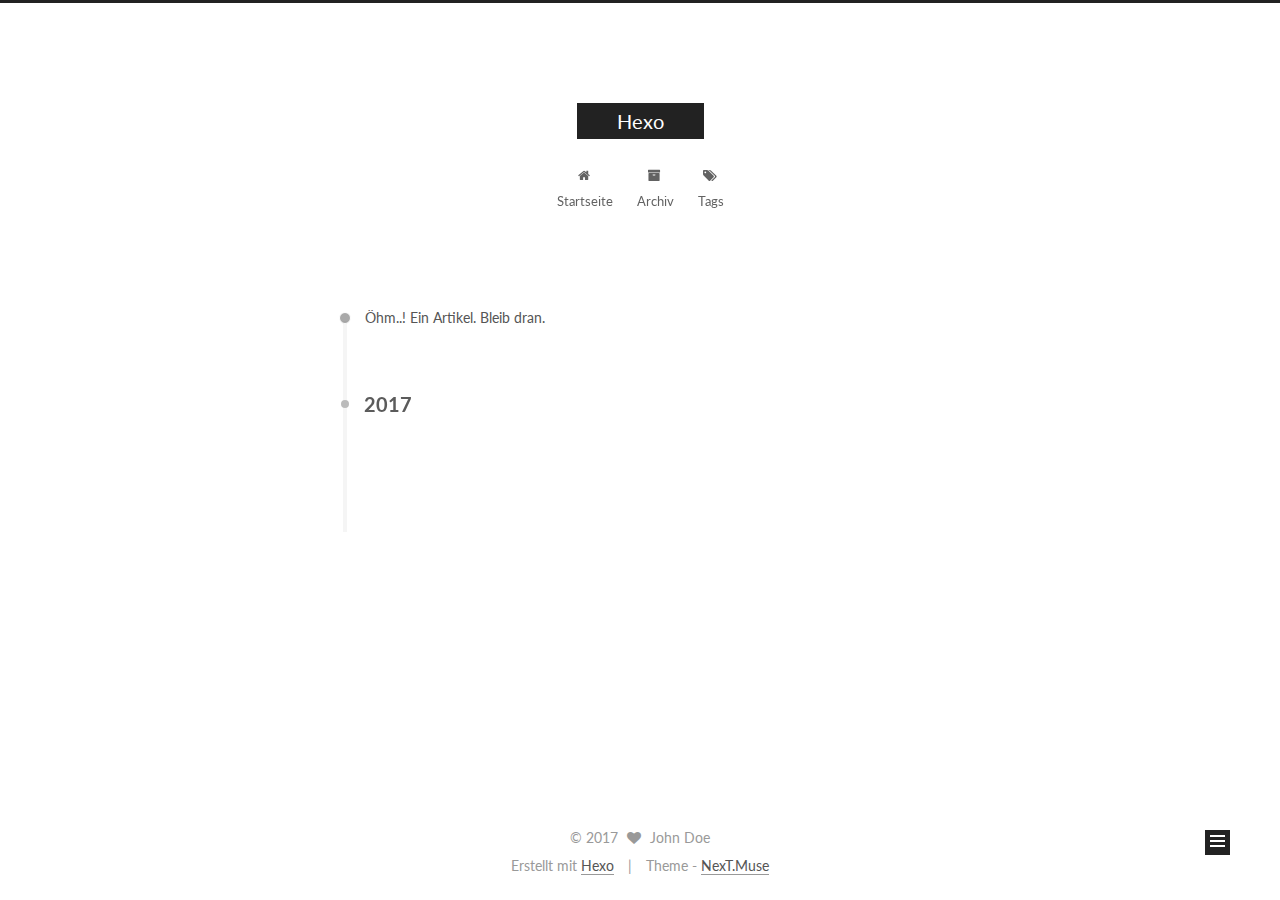
<file: archives/index.html>
<!doctype html>



  


<html class="theme-next muse use-motion" lang="">
<head>
  <meta charset="UTF-8"/>
<meta http-equiv="X-UA-Compatible" content="IE=edge" />
<meta name="viewport" content="width=device-width, initial-scale=1, maximum-scale=1"/>



<meta http-equiv="Cache-Control" content="no-transform" />
<meta http-equiv="Cache-Control" content="no-siteapp" />















  
  
  <link href="/lib/fancybox/source/jquery.fancybox.css?v=2.1.5" rel="stylesheet" type="text/css" />




  
  
  
  

  
    
    
  

  

  

  

  

  
    
    
    <link href="//fonts.googleapis.com/css?family=Lato:300,300italic,400,400italic,700,700italic&subset=latin,latin-ext" rel="stylesheet" type="text/css">
  






<link href="/lib/font-awesome/css/font-awesome.min.css?v=4.6.2" rel="stylesheet" type="text/css" />

<link href="/css/main.css?v=5.1.0" rel="stylesheet" type="text/css" />


  <meta name="keywords" content="Hexo, NexT" />








  <link rel="shortcut icon" type="image/x-icon" href="/favicon.ico?v=5.1.0" />






<meta property="og:type" content="website">
<meta property="og:title" content="Hexo">
<meta property="og:url" content="http://yoursite.com/archives/index.html">
<meta property="og:site_name" content="Hexo">
<meta name="twitter:card" content="summary">
<meta name="twitter:title" content="Hexo">



<script type="text/javascript" id="hexo.configurations">
  var NexT = window.NexT || {};
  var CONFIG = {
    root: '/',
    scheme: 'Muse',
    sidebar: {"position":"left","display":"post"},
    fancybox: true,
    motion: true,
    duoshuo: {
      userId: '0',
      author: 'Author'
    },
    algolia: {
      applicationID: '',
      apiKey: '',
      indexName: '',
      hits: {"per_page":10},
      labels: {"input_placeholder":"Search for Posts","hits_empty":"We didn't find any results for the search: ${query}","hits_stats":"${hits} results found in ${time} ms"}
    }
  };
</script>



  <link rel="canonical" href="http://yoursite.com/archives/"/>





  <title> Archiv | Hexo </title>
</head>

<body itemscope itemtype="http://schema.org/WebPage" lang="">

  














  
  
    
  

  <div class="container one-collumn sidebar-position-left  page-archive  ">
    <div class="headband"></div>

    <header id="header" class="header" itemscope itemtype="http://schema.org/WPHeader">
      <div class="header-inner"><div class="site-meta ">
  

  <div class="custom-logo-site-title">
    <a href="/"  class="brand" rel="start">
      <span class="logo-line-before"><i></i></span>
      <span class="site-title">Hexo</span>
      <span class="logo-line-after"><i></i></span>
    </a>
  </div>
    
      <p class="site-subtitle"></p>
    
</div>

<div class="site-nav-toggle">
  <button>
    <span class="btn-bar"></span>
    <span class="btn-bar"></span>
    <span class="btn-bar"></span>
  </button>
</div>

<nav class="site-nav">
  

  
    <ul id="menu" class="menu">
      
        
        <li class="menu-item menu-item-home">
          <a href="/" rel="section">
            
              <i class="menu-item-icon fa fa-fw fa-home"></i> <br />
            
            Startseite
          </a>
        </li>
      
        
        <li class="menu-item menu-item-archives">
          <a href="/archives" rel="section">
            
              <i class="menu-item-icon fa fa-fw fa-archive"></i> <br />
            
            Archiv
          </a>
        </li>
      
        
        <li class="menu-item menu-item-tags">
          <a href="/tags" rel="section">
            
              <i class="menu-item-icon fa fa-fw fa-tags"></i> <br />
            
            Tags
          </a>
        </li>
      

      
    </ul>
  

  
</nav>



 </div>
    </header>

    <main id="main" class="main">
      <div class="main-inner">
        <div class="content-wrap">
          <div id="content" class="content">
            

  <section id="posts" class="posts-collapse">
    <span class="archive-move-on"></span>

    <span class="archive-page-counter">
      
      
      
        
      
      Öhm..! Ein Artikel. Bleib dran.
    </span>

    

      
      
      

      
        
        <div class="collection-title">
          <h2 class="archive-year motion-element" id="archive-year-2017">2017</h2>
        </div>
      
      

      

  <article class="post post-type-normal" itemscope itemtype="http://schema.org/Article">
    <header class="post-header">

      <h1 class="post-title">
        
            <a class="post-title-link" href="/2017/02/16/hello-world/" itemprop="url">
              
                <span itemprop="name">Hello World</span>
              
            </a>
        
      </h1>

      <div class="post-meta">
        <time class="post-time" itemprop="dateCreated"
              datetime="2017-02-16T16:48:42+08:00"
              content="2017-02-16" >
          02-16
        </time>
      </div>

    </header>
  </article>



    

  </section>

  


          
          </div>
          


          

        </div>
        
          
  
  <div class="sidebar-toggle">
    <div class="sidebar-toggle-line-wrap">
      <span class="sidebar-toggle-line sidebar-toggle-line-first"></span>
      <span class="sidebar-toggle-line sidebar-toggle-line-middle"></span>
      <span class="sidebar-toggle-line sidebar-toggle-line-last"></span>
    </div>
  </div>

  <aside id="sidebar" class="sidebar">
    <div class="sidebar-inner">

      

      

      <section class="site-overview sidebar-panel sidebar-panel-active">
        <div class="site-author motion-element" itemprop="author" itemscope itemtype="http://schema.org/Person">
          <img class="site-author-image" itemprop="image"
               src="/images/avatar.gif"
               alt="John Doe" />
          <p class="site-author-name" itemprop="name">John Doe</p>
           
              <p class="site-description motion-element" itemprop="description"></p>
          
        </div>
        <nav class="site-state motion-element">
        
          
            <div class="site-state-item site-state-posts">
              <a href="/archives">
                <span class="site-state-item-count">1</span>
                <span class="site-state-item-name">Artikel</span>
              </a>
            </div>
          

          

          

        </nav>

        

        <div class="links-of-author motion-element">
          
        </div>

        
        

        
        

        


      </section>

      

    </div>
  </aside>


        
      </div>
    </main>

    <footer id="footer" class="footer">
      <div class="footer-inner">
        <div class="copyright" >
  
  &copy; 
  <span itemprop="copyrightYear">2017</span>
  <span class="with-love">
    <i class="fa fa-heart"></i>
  </span>
  <span class="author" itemprop="copyrightHolder">John Doe</span>
</div>


<div class="powered-by">
  Erstellt mit  <a class="theme-link" href="https://hexo.io">Hexo</a>
</div>

<div class="theme-info">
  Theme -
  <a class="theme-link" href="https://github.com/iissnan/hexo-theme-next">
    NexT.Muse
  </a>
</div>


        

        
      </div>
    </footer>

    <div class="back-to-top">
      <i class="fa fa-arrow-up"></i>
    </div>
  </div>

  

<script type="text/javascript">
  if (Object.prototype.toString.call(window.Promise) !== '[object Function]') {
    window.Promise = null;
  }
</script>









  




  
  <script type="text/javascript" src="/lib/jquery/index.js?v=2.1.3"></script>

  
  <script type="text/javascript" src="/lib/fastclick/lib/fastclick.min.js?v=1.0.6"></script>

  
  <script type="text/javascript" src="/lib/jquery_lazyload/jquery.lazyload.js?v=1.9.7"></script>

  
  <script type="text/javascript" src="/lib/velocity/velocity.min.js?v=1.2.1"></script>

  
  <script type="text/javascript" src="/lib/velocity/velocity.ui.min.js?v=1.2.1"></script>

  
  <script type="text/javascript" src="/lib/fancybox/source/jquery.fancybox.pack.js?v=2.1.5"></script>


  


  <script type="text/javascript" src="/js/src/utils.js?v=5.1.0"></script>

  <script type="text/javascript" src="/js/src/motion.js?v=5.1.0"></script>



  
  

  
  
    <script type="text/javascript" id="motion.page.archive">
      $('.archive-year').velocity('transition.slideLeftIn');
    </script>
  


  


  <script type="text/javascript" src="/js/src/bootstrap.js?v=5.1.0"></script>



  



  




	





  





  





  



  
  

  

  

  

  


</body>
</html>
</file>
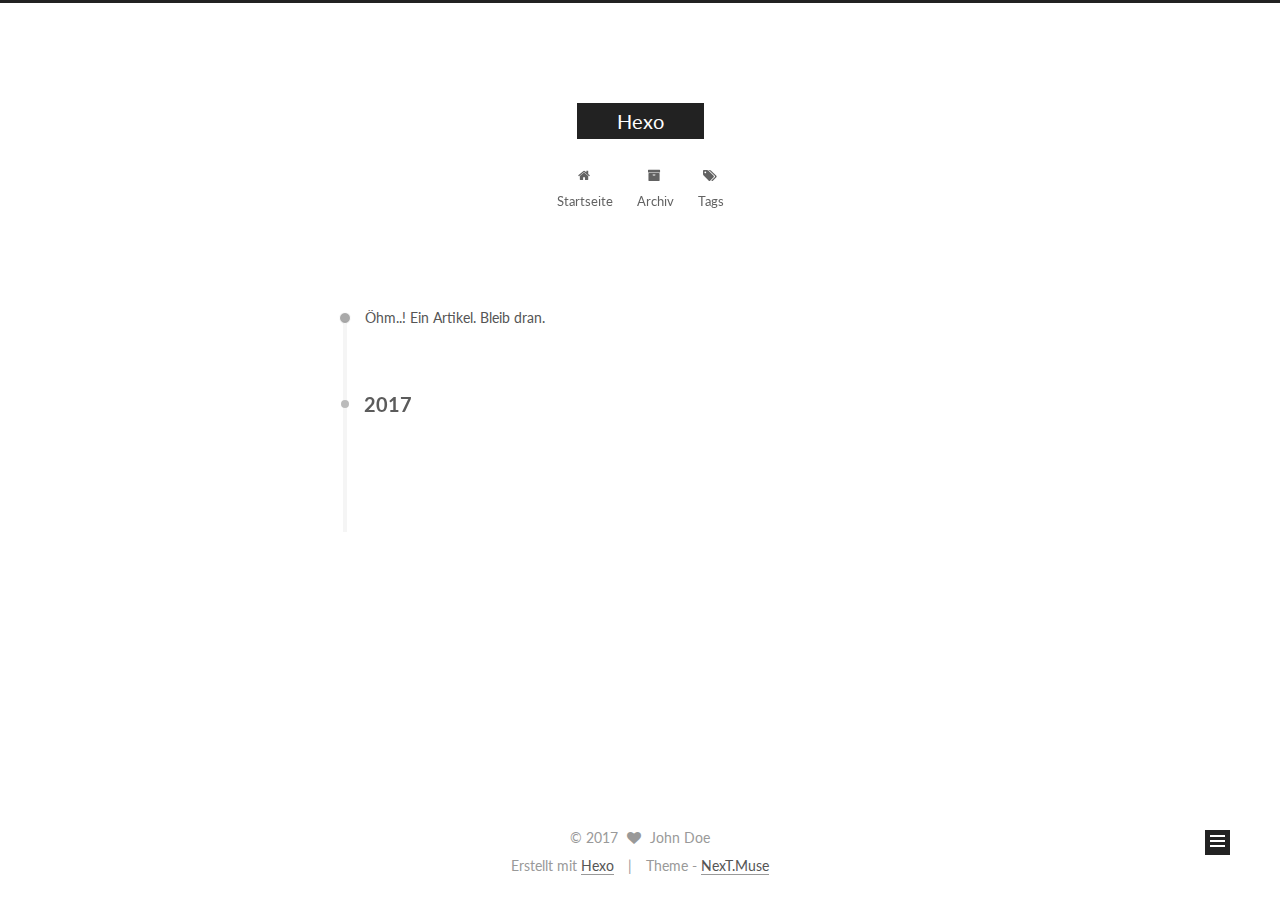
<file: archives/2017/index.html>
<!doctype html>



  


<html class="theme-next muse use-motion" lang="">
<head>
  <meta charset="UTF-8"/>
<meta http-equiv="X-UA-Compatible" content="IE=edge" />
<meta name="viewport" content="width=device-width, initial-scale=1, maximum-scale=1"/>



<meta http-equiv="Cache-Control" content="no-transform" />
<meta http-equiv="Cache-Control" content="no-siteapp" />















  
  
  <link href="/lib/fancybox/source/jquery.fancybox.css?v=2.1.5" rel="stylesheet" type="text/css" />




  
  
  
  

  
    
    
  

  

  

  

  

  
    
    
    <link href="//fonts.googleapis.com/css?family=Lato:300,300italic,400,400italic,700,700italic&subset=latin,latin-ext" rel="stylesheet" type="text/css">
  






<link href="/lib/font-awesome/css/font-awesome.min.css?v=4.6.2" rel="stylesheet" type="text/css" />

<link href="/css/main.css?v=5.1.0" rel="stylesheet" type="text/css" />


  <meta name="keywords" content="Hexo, NexT" />








  <link rel="shortcut icon" type="image/x-icon" href="/favicon.ico?v=5.1.0" />






<meta property="og:type" content="website">
<meta property="og:title" content="Hexo">
<meta property="og:url" content="http://yoursite.com/archives/2017/index.html">
<meta property="og:site_name" content="Hexo">
<meta name="twitter:card" content="summary">
<meta name="twitter:title" content="Hexo">



<script type="text/javascript" id="hexo.configurations">
  var NexT = window.NexT || {};
  var CONFIG = {
    root: '/',
    scheme: 'Muse',
    sidebar: {"position":"left","display":"post"},
    fancybox: true,
    motion: true,
    duoshuo: {
      userId: '0',
      author: 'Author'
    },
    algolia: {
      applicationID: '',
      apiKey: '',
      indexName: '',
      hits: {"per_page":10},
      labels: {"input_placeholder":"Search for Posts","hits_empty":"We didn't find any results for the search: ${query}","hits_stats":"${hits} results found in ${time} ms"}
    }
  };
</script>



  <link rel="canonical" href="http://yoursite.com/archives/2017/"/>





  <title> Archiv | Hexo </title>
</head>

<body itemscope itemtype="http://schema.org/WebPage" lang="">

  














  
  
    
  

  <div class="container one-collumn sidebar-position-left  page-archive  ">
    <div class="headband"></div>

    <header id="header" class="header" itemscope itemtype="http://schema.org/WPHeader">
      <div class="header-inner"><div class="site-meta ">
  

  <div class="custom-logo-site-title">
    <a href="/"  class="brand" rel="start">
      <span class="logo-line-before"><i></i></span>
      <span class="site-title">Hexo</span>
      <span class="logo-line-after"><i></i></span>
    </a>
  </div>
    
      <p class="site-subtitle"></p>
    
</div>

<div class="site-nav-toggle">
  <button>
    <span class="btn-bar"></span>
    <span class="btn-bar"></span>
    <span class="btn-bar"></span>
  </button>
</div>

<nav class="site-nav">
  

  
    <ul id="menu" class="menu">
      
        
        <li class="menu-item menu-item-home">
          <a href="/" rel="section">
            
              <i class="menu-item-icon fa fa-fw fa-home"></i> <br />
            
            Startseite
          </a>
        </li>
      
        
        <li class="menu-item menu-item-archives">
          <a href="/archives" rel="section">
            
              <i class="menu-item-icon fa fa-fw fa-archive"></i> <br />
            
            Archiv
          </a>
        </li>
      
        
        <li class="menu-item menu-item-tags">
          <a href="/tags" rel="section">
            
              <i class="menu-item-icon fa fa-fw fa-tags"></i> <br />
            
            Tags
          </a>
        </li>
      

      
    </ul>
  

  
</nav>



 </div>
    </header>

    <main id="main" class="main">
      <div class="main-inner">
        <div class="content-wrap">
          <div id="content" class="content">
            

  <section id="posts" class="posts-collapse">
    <span class="archive-move-on"></span>

    <span class="archive-page-counter">
      
      
      
        
      
      Öhm..! Ein Artikel. Bleib dran.
    </span>

    

      
      
      

      
        
        <div class="collection-title">
          <h2 class="archive-year motion-element" id="archive-year-2017">2017</h2>
        </div>
      
      

      

  <article class="post post-type-normal" itemscope itemtype="http://schema.org/Article">
    <header class="post-header">

      <h1 class="post-title">
        
            <a class="post-title-link" href="/2017/02/16/hello-world/" itemprop="url">
              
                <span itemprop="name">Hello World</span>
              
            </a>
        
      </h1>

      <div class="post-meta">
        <time class="post-time" itemprop="dateCreated"
              datetime="2017-02-16T16:48:42+08:00"
              content="2017-02-16" >
          02-16
        </time>
      </div>

    </header>
  </article>



    

  </section>

  


          
          </div>
          


          

        </div>
        
          
  
  <div class="sidebar-toggle">
    <div class="sidebar-toggle-line-wrap">
      <span class="sidebar-toggle-line sidebar-toggle-line-first"></span>
      <span class="sidebar-toggle-line sidebar-toggle-line-middle"></span>
      <span class="sidebar-toggle-line sidebar-toggle-line-last"></span>
    </div>
  </div>

  <aside id="sidebar" class="sidebar">
    <div class="sidebar-inner">

      

      

      <section class="site-overview sidebar-panel sidebar-panel-active">
        <div class="site-author motion-element" itemprop="author" itemscope itemtype="http://schema.org/Person">
          <img class="site-author-image" itemprop="image"
               src="/images/avatar.gif"
               alt="John Doe" />
          <p class="site-author-name" itemprop="name">John Doe</p>
           
              <p class="site-description motion-element" itemprop="description"></p>
          
        </div>
        <nav class="site-state motion-element">
        
          
            <div class="site-state-item site-state-posts">
              <a href="/archives">
                <span class="site-state-item-count">1</span>
                <span class="site-state-item-name">Artikel</span>
              </a>
            </div>
          

          

          

        </nav>

        

        <div class="links-of-author motion-element">
          
        </div>

        
        

        
        

        


      </section>

      

    </div>
  </aside>


        
      </div>
    </main>

    <footer id="footer" class="footer">
      <div class="footer-inner">
        <div class="copyright" >
  
  &copy; 
  <span itemprop="copyrightYear">2017</span>
  <span class="with-love">
    <i class="fa fa-heart"></i>
  </span>
  <span class="author" itemprop="copyrightHolder">John Doe</span>
</div>


<div class="powered-by">
  Erstellt mit  <a class="theme-link" href="https://hexo.io">Hexo</a>
</div>

<div class="theme-info">
  Theme -
  <a class="theme-link" href="https://github.com/iissnan/hexo-theme-next">
    NexT.Muse
  </a>
</div>


        

        
      </div>
    </footer>

    <div class="back-to-top">
      <i class="fa fa-arrow-up"></i>
    </div>
  </div>

  

<script type="text/javascript">
  if (Object.prototype.toString.call(window.Promise) !== '[object Function]') {
    window.Promise = null;
  }
</script>









  




  
  <script type="text/javascript" src="/lib/jquery/index.js?v=2.1.3"></script>

  
  <script type="text/javascript" src="/lib/fastclick/lib/fastclick.min.js?v=1.0.6"></script>

  
  <script type="text/javascript" src="/lib/jquery_lazyload/jquery.lazyload.js?v=1.9.7"></script>

  
  <script type="text/javascript" src="/lib/velocity/velocity.min.js?v=1.2.1"></script>

  
  <script type="text/javascript" src="/lib/velocity/velocity.ui.min.js?v=1.2.1"></script>

  
  <script type="text/javascript" src="/lib/fancybox/source/jquery.fancybox.pack.js?v=2.1.5"></script>


  


  <script type="text/javascript" src="/js/src/utils.js?v=5.1.0"></script>

  <script type="text/javascript" src="/js/src/motion.js?v=5.1.0"></script>



  
  

  
  
    <script type="text/javascript" id="motion.page.archive">
      $('.archive-year').velocity('transition.slideLeftIn');
    </script>
  


  


  <script type="text/javascript" src="/js/src/bootstrap.js?v=5.1.0"></script>



  



  




	





  





  





  



  
  

  

  

  

  


</body>
</html>
</file>
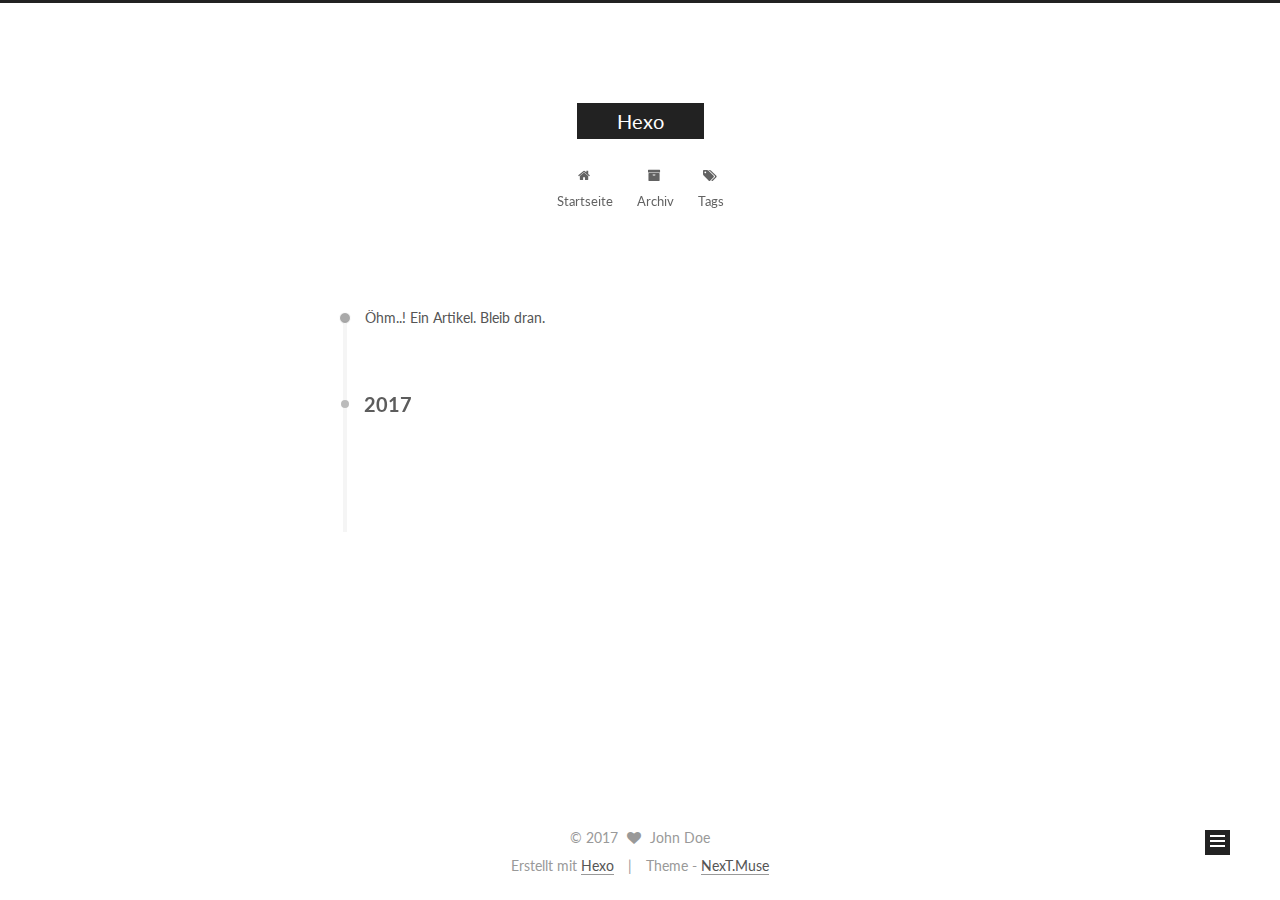
<file: archives/2017/02/index.html>
<!doctype html>



  


<html class="theme-next muse use-motion" lang="">
<head>
  <meta charset="UTF-8"/>
<meta http-equiv="X-UA-Compatible" content="IE=edge" />
<meta name="viewport" content="width=device-width, initial-scale=1, maximum-scale=1"/>



<meta http-equiv="Cache-Control" content="no-transform" />
<meta http-equiv="Cache-Control" content="no-siteapp" />















  
  
  <link href="/lib/fancybox/source/jquery.fancybox.css?v=2.1.5" rel="stylesheet" type="text/css" />




  
  
  
  

  
    
    
  

  

  

  

  

  
    
    
    <link href="//fonts.googleapis.com/css?family=Lato:300,300italic,400,400italic,700,700italic&subset=latin,latin-ext" rel="stylesheet" type="text/css">
  






<link href="/lib/font-awesome/css/font-awesome.min.css?v=4.6.2" rel="stylesheet" type="text/css" />

<link href="/css/main.css?v=5.1.0" rel="stylesheet" type="text/css" />


  <meta name="keywords" content="Hexo, NexT" />








  <link rel="shortcut icon" type="image/x-icon" href="/favicon.ico?v=5.1.0" />






<meta property="og:type" content="website">
<meta property="og:title" content="Hexo">
<meta property="og:url" content="http://yoursite.com/archives/2017/02/index.html">
<meta property="og:site_name" content="Hexo">
<meta name="twitter:card" content="summary">
<meta name="twitter:title" content="Hexo">



<script type="text/javascript" id="hexo.configurations">
  var NexT = window.NexT || {};
  var CONFIG = {
    root: '/',
    scheme: 'Muse',
    sidebar: {"position":"left","display":"post"},
    fancybox: true,
    motion: true,
    duoshuo: {
      userId: '0',
      author: 'Author'
    },
    algolia: {
      applicationID: '',
      apiKey: '',
      indexName: '',
      hits: {"per_page":10},
      labels: {"input_placeholder":"Search for Posts","hits_empty":"We didn't find any results for the search: ${query}","hits_stats":"${hits} results found in ${time} ms"}
    }
  };
</script>



  <link rel="canonical" href="http://yoursite.com/archives/2017/02/"/>





  <title> Archiv | Hexo </title>
</head>

<body itemscope itemtype="http://schema.org/WebPage" lang="">

  














  
  
    
  

  <div class="container one-collumn sidebar-position-left  page-archive  ">
    <div class="headband"></div>

    <header id="header" class="header" itemscope itemtype="http://schema.org/WPHeader">
      <div class="header-inner"><div class="site-meta ">
  

  <div class="custom-logo-site-title">
    <a href="/"  class="brand" rel="start">
      <span class="logo-line-before"><i></i></span>
      <span class="site-title">Hexo</span>
      <span class="logo-line-after"><i></i></span>
    </a>
  </div>
    
      <p class="site-subtitle"></p>
    
</div>

<div class="site-nav-toggle">
  <button>
    <span class="btn-bar"></span>
    <span class="btn-bar"></span>
    <span class="btn-bar"></span>
  </button>
</div>

<nav class="site-nav">
  

  
    <ul id="menu" class="menu">
      
        
        <li class="menu-item menu-item-home">
          <a href="/" rel="section">
            
              <i class="menu-item-icon fa fa-fw fa-home"></i> <br />
            
            Startseite
          </a>
        </li>
      
        
        <li class="menu-item menu-item-archives">
          <a href="/archives" rel="section">
            
              <i class="menu-item-icon fa fa-fw fa-archive"></i> <br />
            
            Archiv
          </a>
        </li>
      
        
        <li class="menu-item menu-item-tags">
          <a href="/tags" rel="section">
            
              <i class="menu-item-icon fa fa-fw fa-tags"></i> <br />
            
            Tags
          </a>
        </li>
      

      
    </ul>
  

  
</nav>



 </div>
    </header>

    <main id="main" class="main">
      <div class="main-inner">
        <div class="content-wrap">
          <div id="content" class="content">
            

  <section id="posts" class="posts-collapse">
    <span class="archive-move-on"></span>

    <span class="archive-page-counter">
      
      
      
        
      
      Öhm..! Ein Artikel. Bleib dran.
    </span>

    

      
      
      

      
        
        <div class="collection-title">
          <h2 class="archive-year motion-element" id="archive-year-2017">2017</h2>
        </div>
      
      

      

  <article class="post post-type-normal" itemscope itemtype="http://schema.org/Article">
    <header class="post-header">

      <h1 class="post-title">
        
            <a class="post-title-link" href="/2017/02/16/hello-world/" itemprop="url">
              
                <span itemprop="name">Hello World</span>
              
            </a>
        
      </h1>

      <div class="post-meta">
        <time class="post-time" itemprop="dateCreated"
              datetime="2017-02-16T16:48:42+08:00"
              content="2017-02-16" >
          02-16
        </time>
      </div>

    </header>
  </article>



    

  </section>

  


          
          </div>
          


          

        </div>
        
          
  
  <div class="sidebar-toggle">
    <div class="sidebar-toggle-line-wrap">
      <span class="sidebar-toggle-line sidebar-toggle-line-first"></span>
      <span class="sidebar-toggle-line sidebar-toggle-line-middle"></span>
      <span class="sidebar-toggle-line sidebar-toggle-line-last"></span>
    </div>
  </div>

  <aside id="sidebar" class="sidebar">
    <div class="sidebar-inner">

      

      

      <section class="site-overview sidebar-panel sidebar-panel-active">
        <div class="site-author motion-element" itemprop="author" itemscope itemtype="http://schema.org/Person">
          <img class="site-author-image" itemprop="image"
               src="/images/avatar.gif"
               alt="John Doe" />
          <p class="site-author-name" itemprop="name">John Doe</p>
           
              <p class="site-description motion-element" itemprop="description"></p>
          
        </div>
        <nav class="site-state motion-element">
        
          
            <div class="site-state-item site-state-posts">
              <a href="/archives">
                <span class="site-state-item-count">1</span>
                <span class="site-state-item-name">Artikel</span>
              </a>
            </div>
          

          

          

        </nav>

        

        <div class="links-of-author motion-element">
          
        </div>

        
        

        
        

        


      </section>

      

    </div>
  </aside>


        
      </div>
    </main>

    <footer id="footer" class="footer">
      <div class="footer-inner">
        <div class="copyright" >
  
  &copy; 
  <span itemprop="copyrightYear">2017</span>
  <span class="with-love">
    <i class="fa fa-heart"></i>
  </span>
  <span class="author" itemprop="copyrightHolder">John Doe</span>
</div>


<div class="powered-by">
  Erstellt mit  <a class="theme-link" href="https://hexo.io">Hexo</a>
</div>

<div class="theme-info">
  Theme -
  <a class="theme-link" href="https://github.com/iissnan/hexo-theme-next">
    NexT.Muse
  </a>
</div>


        

        
      </div>
    </footer>

    <div class="back-to-top">
      <i class="fa fa-arrow-up"></i>
    </div>
  </div>

  

<script type="text/javascript">
  if (Object.prototype.toString.call(window.Promise) !== '[object Function]') {
    window.Promise = null;
  }
</script>









  




  
  <script type="text/javascript" src="/lib/jquery/index.js?v=2.1.3"></script>

  
  <script type="text/javascript" src="/lib/fastclick/lib/fastclick.min.js?v=1.0.6"></script>

  
  <script type="text/javascript" src="/lib/jquery_lazyload/jquery.lazyload.js?v=1.9.7"></script>

  
  <script type="text/javascript" src="/lib/velocity/velocity.min.js?v=1.2.1"></script>

  
  <script type="text/javascript" src="/lib/velocity/velocity.ui.min.js?v=1.2.1"></script>

  
  <script type="text/javascript" src="/lib/fancybox/source/jquery.fancybox.pack.js?v=2.1.5"></script>


  


  <script type="text/javascript" src="/js/src/utils.js?v=5.1.0"></script>

  <script type="text/javascript" src="/js/src/motion.js?v=5.1.0"></script>



  
  

  
  
    <script type="text/javascript" id="motion.page.archive">
      $('.archive-year').velocity('transition.slideLeftIn');
    </script>
  


  


  <script type="text/javascript" src="/js/src/bootstrap.js?v=5.1.0"></script>



  



  




	





  





  





  



  
  

  

  

  

  


</body>
</html>
</file>
<file: css/main.css>
/* normalize.css v3.0.2 | MIT License | git.io/normalize */
html {
  font-family: sans-serif; /* 1 */
  -ms-text-size-adjust: 100%; /* 2 */
  -webkit-text-size-adjust: 100%; /* 2 */
}
body {
  margin: 0;
}
article,
aside,
details,
figcaption,
figure,
footer,
header,
hgroup,
main,
menu,
nav,
section,
summary {
  display: block;
}
audio,
canvas,
progress,
video {
  display: inline-block; /* 1 */
  vertical-align: baseline; /* 2 */
}
audio:not([controls]) {
  display: none;
  height: 0;
}
[hidden],
template {
  display: none;
}
a {
  background-color: transparent;
}
a:active,
a:hover {
  outline: 0;
}
abbr[title] {
  border-bottom: 1px dotted;
}
b,
strong {
  font-weight: bold;
}
dfn {
  font-style: italic;
}
h1 {
  font-size: 2em;
  margin: 0.67em 0;
}
mark {
  background: #ff0;
  color: #000;
}
small {
  font-size: 80%;
}
sub,
sup {
  font-size: 75%;
  line-height: 0;
  position: relative;
  vertical-align: baseline;
}
sup {
  top: -0.5em;
}
sub {
  bottom: -0.25em;
}
img {
  border: 0;
}
svg:not(:root) {
  overflow: hidden;
}
figure {
  margin: 1em 40px;
}
hr {
  -moz-box-sizing: content-box;
  box-sizing: content-box;
  height: 0;
}
pre {
  overflow: auto;
}
code,
kbd,
pre,
samp {
  font-family: monospace, monospace;
  font-size: 1em;
}
button,
input,
optgroup,
select,
textarea {
  color: inherit; /* 1 */
  font: inherit; /* 2 */
  margin: 0; /* 3 */
}
button {
  overflow: visible;
}
button,
select {
  text-transform: none;
}
button,
html input[type="button"],
input[type="reset"],
input[type="submit"] {
  -webkit-appearance: button; /* 2 */
  cursor: pointer; /* 3 */
}
button[disabled],
html input[disabled] {
  cursor: default;
}
button::-moz-focus-inner,
input::-moz-focus-inner {
  border: 0;
  padding: 0;
}
input {
  line-height: normal;
}
input[type="checkbox"],
input[type="radio"] {
  box-sizing: border-box; /* 1 */
  padding: 0; /* 2 */
}
input[type="number"]::-webkit-inner-spin-button,
input[type="number"]::-webkit-outer-spin-button {
  height: auto;
}
input[type="search"] {
  -webkit-appearance: textfield; /* 1 */
  -moz-box-sizing: content-box;
  -webkit-box-sizing: content-box; /* 2 */
  box-sizing: content-box;
}
input[type="search"]::-webkit-search-cancel-button,
input[type="search"]::-webkit-search-decoration {
  -webkit-appearance: none;
}
fieldset {
  border: 1px solid #c0c0c0;
  margin: 0 2px;
  padding: 0.35em 0.625em 0.75em;
}
legend {
  border: 0; /* 1 */
  padding: 0; /* 2 */
}
textarea {
  overflow: auto;
}
optgroup {
  font-weight: bold;
}
table {
  border-collapse: collapse;
  border-spacing: 0;
}
td,
th {
  padding: 0;
}
::selection {
  background: #262a30;
  color: #fff;
}
body {
  position: relative;
  font-family: 'Lato', "PingFang SC", "Microsoft YaHei", sans-serif;
  font-size: 14px;
  line-height: 2;
  color: #555;
  background: #fff;
}
@media (max-width: 767px) {
  body {
    padding-right: 0 !important;
  }
}
@media (min-width: 768px) and (max-width: 991px) {
  body {
    padding-right: 0 !important;
  }
}
@media (min-width: 1600px) {
  body {
    font-size: 16px;
  }
}
h1,
h2,
h3,
h4,
h5,
h6 {
  margin: 0;
  padding: 0;
  font-weight: bold;
  line-height: 1.5;
  font-family: 'Lato', "PingFang SC", "Microsoft YaHei", sans-serif;
}
h2,
h3,
h4,
h5,
h6 {
  margin: 20px 0 15px;
}
h1 {
  font-size: 22px;
}
@media (max-width: 767px) {
  h1 {
    font-size: 18px;
  }
}
h2 {
  font-size: 20px;
}
@media (max-width: 767px) {
  h2 {
    font-size: 16px;
  }
}
h3 {
  font-size: 18px;
}
@media (max-width: 767px) {
  h3 {
    font-size: 14px;
  }
}
h4 {
  font-size: 16px;
}
@media (max-width: 767px) {
  h4 {
    font-size: 12px;
  }
}
h5 {
  font-size: 14px;
}
@media (max-width: 767px) {
  h5 {
    font-size: 10px;
  }
}
h6 {
  font-size: 12px;
}
@media (max-width: 767px) {
  h6 {
    font-size: 8px;
  }
}
p {
  margin: 0 0 25px 0;
}
a {
  color: #555;
  text-decoration: none;
  border-bottom: 1px solid #999;
  word-wrap: break-word;
}
a:hover {
  color: #222;
  border-bottom-color: #222;
}
ul {
  list-style: none;
}
blockquote {
  margin: 0;
  padding: 0;
}
img {
  display: block;
  margin: auto;
  max-width: 100%;
  height: auto;
}
hr {
  margin: 40px 0;
  height: 3px;
  border: none;
  background-color: #ddd;
  background-image: repeating-linear-gradient(-45deg, #fff, #fff 4px, transparent 4px, transparent 8px);
}
blockquote {
  padding: 0 15px;
  color: #666;
  border-left: 4px solid #ddd;
}
blockquote cite::before {
  content: "-";
  padding: 0 5px;
}
dt {
  font-weight: 700;
}
dd {
  margin: 0;
  padding: 0;
}
.text-left {
  text-align: left;
}
.text-center {
  text-align: center;
}
.text-right {
  text-align: right;
}
.text-justify {
  text-align: justify;
}
.text-nowrap {
  white-space: nowrap;
}
.text-lowercase {
  text-transform: lowercase;
}
.text-uppercase {
  text-transform: uppercase;
}
.text-capitalize {
  text-transform: capitalize;
}
.center-block {
  display: block;
  margin-left: auto;
  margin-right: auto;
}
.clearfix:before,
.clearfix:after {
  content: " ";
  display: table;
}
.clearfix:after {
  clear: both;
}
.pullquote {
  width: 45%;
}
.pullquote.left {
  float: left;
  margin-left: 5px;
  margin-right: 10px;
}
.pullquote.right {
  float: right;
  margin-left: 10px;
  margin-right: 5px;
}
.affix.affix.affix {
  position: fixed;
}
.translation {
  margin-top: -20px;
  font-size: 14px;
  color: #999;
}
.scrollbar-measure {
  width: 100px;
  height: 100px;
  overflow: scroll;
  position: absolute;
  top: -9999px;
}
.use-motion .motion-element {
  opacity: 0;
}
#local-search-input {
  padding: 3px;
  border: none;
  text-indent: 14px;
  border-radius: 0;
  width: 140px;
  outline: none;
  border-bottom: 1px solid #999;
  background: inherit;
  opacity: 0.5;
}
#local-search-input:focus {
  opacity: 1;
}
.search-icon {
  position: absolute;
  top: 9px;
}
table {
  margin: 20px 0;
  width: 100%;
  border-collapse: collapse;
  border-spacing: 0;
  border: 1px solid #ddd;
  font-size: 14px;
  table-layout: fixed;
  word-wrap: break-all;
}
table>tbody>tr:nth-of-type(odd) {
  background-color: #f9f9f9;
}
table>tbody>tr:hover {
  background-color: #f5f5f5;
}
caption,
th,
td {
  padding: 8px;
  text-align: left;
  vertical-align: middle;
  font-weight: normal;
}
th,
td {
  border-bottom: 3px solid #ddd;
  border-right: 1px solid #eee;
}
th {
  padding-bottom: 10px;
  font-weight: 700;
}
td {
  border-bottom-width: 1px;
}
html,
body {
  height: 100%;
}
.container {
  position: relative;
  min-height: 100%;
}
.header-inner {
  margin: 0 auto;
  padding: 100px 0 70px;
  width: 700px;
}
@media (min-width: 1600px) {
  .container .header-inner {
    width: 900px;
  }
}
.main {
  padding-bottom: 150px;
}
.main-inner {
  margin: 0 auto;
  width: 700px;
}
@media (min-width: 1600px) {
  .container .main-inner {
    width: 900px;
  }
}
.footer {
  position: absolute;
  left: 0;
  bottom: 0;
  width: 100%;
  min-height: 50px;
}
.footer-inner {
  box-sizing: border-box;
  margin: 20px auto;
  width: 700px;
}
@media (min-width: 1600px) {
  .container .footer-inner {
    width: 900px;
  }
}
pre,
.highlight {
  overflow: auto;
  margin: 20px 0;
  padding: 0;
  font-size: 13px;
  color: #4d4d4c;
  background: #f7f7f7;
  line-height: 1.6;
}
pre,
code {
  font-family: consolas, Menlo, "PingFang SC", "Microsoft YaHei", monospace;
}
code {
  padding: 2px 4px;
  word-wrap: break-word;
  color: #4d4d4c;
  background: #f7f7f7;
  border-radius: 3px;
  font-size: 13px;
}
pre code {
  padding: 0;
  color: #4d4d4c;
  background: none;
  text-shadow: none;
}
.highlight {
  border-radius: 1px;
}
.highlight pre {
  border: none;
  margin: 0;
  padding: 10px 0;
}
.highlight table {
  margin: 0;
  width: auto;
  border: none;
}
.highlight td {
  border: none;
  padding: 0;
}
.highlight figcaption {
  font-size: 1em;
  color: #4d4d4c;
  line-height: 1em;
  margin-bottom: 1em;
}
.highlight figcaption:before,
.highlight figcaption:after {
  content: " ";
  display: table;
}
.highlight figcaption:after {
  clear: both;
}
.highlight figcaption a {
  float: right;
  color: #4d4d4c;
}
.highlight figcaption a:hover {
  border-bottom-color: #4d4d4c;
}
.highlight .gutter pre {
  padding-left: 10px;
  padding-right: 10px;
  color: #869194;
  text-align: right;
  background-color: #eff2f3;
}
.highlight .code pre {
  padding-left: 10px;
  padding-right: 10px;
  background-color: #f7f7f7;
}
.highlight .line {
  height: 20px;
}
.gutter {
  -webkit-user-select: none;
  -moz-user-select: none;
  -ms-user-select: none;
  user-select: none;
}
.gist table {
  width: auto;
}
.gist table td {
  border: none;
}
pre .deletion {
  background: #fdd;
}
pre .addition {
  background: #dfd;
}
pre .meta {
  color: #8959a8;
}
pre .comment {
  color: #8e908c;
}
pre .variable,
pre .attribute,
pre .tag,
pre .regexp,
pre .ruby .constant,
pre .xml .tag .title,
pre .xml .pi,
pre .xml .doctype,
pre .html .doctype,
pre .css .id,
pre .css .class,
pre .css .pseudo {
  color: #c82829;
}
pre .number,
pre .preprocessor,
pre .built_in,
pre .literal,
pre .params,
pre .constant,
pre .command {
  color: #f5871f;
}
pre .ruby .class .title,
pre .css .rules .attribute,
pre .string,
pre .value,
pre .inheritance,
pre .header,
pre .ruby .symbol,
pre .xml .cdata,
pre .special,
pre .number,
pre .formula {
  color: #718c00;
}
pre .title,
pre .css .hexcolor {
  color: #3e999f;
}
pre .function,
pre .python .decorator,
pre .python .title,
pre .ruby .function .title,
pre .ruby .title .keyword,
pre .perl .sub,
pre .javascript .title,
pre .coffeescript .title {
  color: #4271ae;
}
pre .keyword,
pre .javascript .function {
  color: #8959a8;
}
.full-image.full-image.full-image {
  border: none;
  max-width: 100%;
  width: auto;
  margin: 20px auto;
}
@media (min-width: 992px) {
  .full-image.full-image.full-image {
    max-width: none;
    width: 110%;
    margin: 25px -5%;
  }
}
.blockquote-center,
.page-home .post-type-quote blockquote,
.page-post-detail .post-type-quote blockquote {
  position: relative;
  margin: 40px 0;
  padding: 0;
  border-left: none;
  text-align: center;
}
.blockquote-center::before,
.page-home .post-type-quote blockquote::before,
.page-post-detail .post-type-quote blockquote::before,
.blockquote-center::after,
.page-home .post-type-quote blockquote::after,
.page-post-detail .post-type-quote blockquote::after {
  position: absolute;
  content: ' ';
  display: block;
  width: 100%;
  height: 24px;
  opacity: 0.2;
  background-repeat: no-repeat;
  background-position: 0 -6px;
  background-size: 22px 22px;
}
.blockquote-center::before,
.page-home .post-type-quote blockquote::before,
.page-post-detail .post-type-quote blockquote::before {
  top: -20px;
  background-image: url("../images/quote-l.svg");
  border-top: 1px solid #ccc;
}
.blockquote-center::after,
.page-home .post-type-quote blockquote::after,
.page-post-detail .post-type-quote blockquote::after {
  bottom: -20px;
  background-image: url("../images/quote-r.svg");
  border-bottom: 1px solid #ccc;
  background-position: 100% 8px;
}
.blockquote-center p,
.page-home .post-type-quote blockquote p,
.page-post-detail .post-type-quote blockquote p,
.blockquote-center div,
.page-home .post-type-quote blockquote div,
.page-post-detail .post-type-quote blockquote div {
  text-align: center;
}
.post .post-body .group-picture img {
  box-sizing: border-box;
  padding: 0 3px;
  border: none;
}
.post .group-picture-row {
  overflow: hidden;
  margin-top: 6px;
}
.post .group-picture-row:first-child {
  margin-top: 0;
}
.post .group-picture-column {
  float: left;
}
.page-post-detail .post-body .group-picture-column {
  float: none;
  margin-top: 10px;
  width: auto !important;
}
.page-post-detail .post-body .group-picture-column img {
  margin: 0 auto;
}
.page-archive .group-picture-container {
  overflow: hidden;
}
.page-archive .group-picture-row {
  float: left;
}
.page-archive .group-picture-row:first-child {
  margin-top: 6px;
}
.page-archive .group-picture-column {
  max-width: 150px;
  max-height: 150px;
}
.note {
  padding: 20px;
  margin: 20px 0;
  border: 1px solid #eee;
  border-left-width: 5px;
  border-radius: 3px;
}
.note h2,
.note h3,
.note h4,
.note h5,
.note h6 {
  margin-top: 0;
  margin-bottom: 5px;
}
.note p:last-child {
  margin-bottom: 0;
}
.note code {
  border-radius: 3px;
}
.note+.note {
  margin-top: -5px;
}
.default {
  border-left-color: #777;
}
.default h2,
.default h3,
.default h4,
.default h5,
.default h6 {
  color: #777;
}
.primary {
  border-left-color: #428bca;
}
.primary h2,
.primary h3,
.primary h4,
.primary h5,
.primary h6 {
  color: #428bca;
}
.success {
  border-left-color: #5cb85c;
}
.success h2,
.success h3,
.success h4,
.success h5,
.success h6 {
  color: #5cb85c;
}
.danger {
  border-left-color: #d9534f;
}
.danger h2,
.danger h3,
.danger h4,
.danger h5,
.danger h6 {
  color: #d9534f;
}
.warning {
  border-left-color: #f0ad4e;
}
.warning h2,
.warning h3,
.warning h4,
.warning h5,
.warning h6 {
  color: #f0ad4e;
}
.info {
  border-left-color: #5bc0de;
}
.info h2,
.info h3,
.info h4,
.info h5,
.info h6 {
  color: #5bc0de;
}
.btn {
  display: inline-block;
  padding: 0 20px;
  font-size: 14px;
  color: #fff;
  background: #222;
  border: 2px solid #222;
  text-decoration: none;
  border-radius: 0;
  transition-property: background-color;
  transition-duration: 0.2s;
  transition-timing-function: ease-in-out;
  transition-delay: 0s;
}
.btn:hover,
.post-button .btn:hover {
  border-color: #222;
  color: #222;
  background: #fff;
}
.btn-bar {
  display: block;
  width: 22px;
  height: 2px;
  background: #555;
  border-radius: 1px;
}
.btn-bar+.btn-bar {
  margin-top: 4px;
}
.pagination {
  margin: 120px 0 40px;
  text-align: center;
  border-top: 1px solid #eee;
}
.page-number-basic,
.pagination .prev,
.pagination .next,
.pagination .page-number,
.pagination .space {
  display: inline-block;
  position: relative;
  top: -1px;
  margin: 0 10px;
  padding: 0 10px;
  line-height: 30px;
}
@media (max-width: 767px) {
  .page-number-basic,
  .pagination .prev,
  .pagination .next,
  .pagination .page-number,
  .pagination .space {
    margin: 0 5px;
  }
}
.pagination .prev,
.pagination .next,
.pagination .page-number {
  border-bottom: 0;
  border-top: 1px solid #eee;
  transition-property: border-color;
  transition-duration: 0.2s;
  transition-timing-function: ease-in-out;
  transition-delay: 0s;
}
.pagination .prev:hover,
.pagination .next:hover,
.pagination .page-number:hover {
  border-top-color: #222;
}
.pagination .space {
  padding: 0;
  margin: 0;
}
.pagination .prev {
  margin-left: 0;
}
.pagination .next {
  margin-right: 0;
}
.pagination .page-number.current {
  color: #fff;
  background: #ccc;
  border-top-color: #ccc;
}
@media (max-width: 767px) {
  .pagination {
    border-top: none;
  }
  .pagination .prev,
  .pagination .next,
  .pagination .page-number {
    margin-bottom: 10px;
    border-top: 0;
    border-bottom: 1px solid #eee;
  }
  .pagination .prev:hover,
  .pagination .next:hover,
  .pagination .page-number:hover {
    border-bottom-color: #222;
  }
}
.comments {
  margin: 60px 20px 0;
}
.tag-cloud {
  text-align: center;
}
.tag-cloud a {
  display: inline-block;
  margin: 10px;
}
.back-to-top {
  box-sizing: border-box;
  position: fixed;
  bottom: -100px;
  right: 50px;
  z-index: 1050;
  padding: 0 6px;
  width: 25px;
  background: #222;
  font-size: 12px;
  opacity: 1;
  color: #fff;
  cursor: pointer;
  text-align: center;
  -webkit-transform: translateZ(0);
  transition-property: bottom;
  transition-duration: 0.2s;
  transition-timing-function: ease-in-out;
  transition-delay: 0s;
}
@media (max-width: 767px) {
  .back-to-top {
    display: none;
  }
}
@media (min-width: 768px) and (max-width: 991px) {
  .back-to-top {
    display: none;
  }
}
.back-to-top.back-to-top-on {
  bottom: 19px;
}
.header {
  background: #fff;
}
.header-inner {
  position: relative;
}
.headband {
  height: 3px;
  background: #222;
}
.site-meta {
  margin: 0;
  text-align: center;
}
@media (max-width: 767px) {
  .site-meta {
    text-align: center;
  }
}
.brand {
  position: relative;
  display: inline-block;
  padding: 0 40px;
  color: #fff;
  background: #222;
  border-bottom: none;
}
.brand:hover {
  color: #fff;
}
.logo {
  display: inline-block;
  margin-right: 5px;
  line-height: 36px;
  vertical-align: top;
}
.site-title {
  display: inline-block;
  vertical-align: top;
  line-height: 36px;
  font-size: 20px;
  font-weight: normal;
  font-family: 'Lato', "PingFang SC", "Microsoft YaHei", sans-serif;
}
.site-subtitle {
  margin-top: 10px;
  font-size: 13px;
  color: #999;
}
.use-motion .brand {
  opacity: 0;
}
.use-motion .logo,
.use-motion .site-title,
.use-motion .site-subtitle {
  opacity: 0;
  position: relative;
  top: -10px;
}
.site-nav-toggle {
  display: none;
  position: absolute;
  top: 10px;
  left: 10px;
}
@media (max-width: 767px) {
  .site-nav-toggle {
    display: block;
  }
}
.site-nav-toggle button {
  margin-top: 2px;
  padding: 9px 10px;
  background: transparent;
  border: none;
}
@media (max-width: 767px) {
  .site-nav {
    display: none;
    margin: 0 -10px;
    padding: 0 10px;
    clear: both;
    border-top: 1px solid #ddd;
  }
}
@media (min-width: 768px) and (max-width: 991px) {
  .site-nav {
    display: block !important;
  }
}
@media (min-width: 992px) {
  .site-nav {
    display: block !important;
  }
}
.menu {
  margin-top: 20px;
  padding-left: 0;
  text-align: center;
}
.menu .menu-item {
  display: inline-block;
  margin: 0 10px;
}
@media screen and (max-width: 767px) {
  .menu .menu-item {
    margin-top: 10px;
  }
}
.menu .menu-item a {
  display: block;
  font-size: 13px;
  text-transform: capitalize;
  line-height: inherit;
  border-bottom: 1px solid transparent;
  transition-property: border-color;
  transition-duration: 0.2s;
  transition-timing-function: ease-in-out;
  transition-delay: 0s;
}
.menu .menu-item a:hover {
  border-bottom-color: #222;
}
.menu .menu-item .fa {
  margin-right: 5px;
}
.use-motion .menu-item {
  opacity: 0;
}
.post-body {
  font-family: 'Lato', "PingFang SC", "Microsoft YaHei", sans-serif;
}
@media (max-width: 767px) {
  .post-body {
    word-break: break-word;
  }
}
.post-body .fancybox img {
  display: block !important;
  margin: 0 auto;
  cursor: pointer;
  cursor: zoom-in;
  cursor: -webkit-zoom-in;
}
.post-body .image-caption,
.post-body .figure .caption {
  margin: 10px auto 15px;
  text-align: center;
  font-size: 14px;
  color: #999;
  font-weight: bold;
  line-height: 1;
}
.post-sticky-flag {
  display: inline-block;
  font-size: 16px;
  -ms-transform: rotate(30deg);
  -webkit-transform: rotate(30deg);
  -moz-transform: rotate(30deg);
  -ms-transform: rotate(30deg);
  -o-transform: rotate(30deg);
  transform: rotate(30deg);
}
.posts-expand {
  padding-top: 40px;
}
@media (max-width: 767px) {
  .posts-expand {
    margin: 0 20px;
  }
  .post-body pre,
  .post-body .highlight {
    padding: 10px;
  }
  .post-body pre .gutter pre,
  .post-body .highlight .gutter pre {
    padding-right: 10px;
  }
}
@media (min-width: 992px) {
  .posts-expand .post-body {
    text-align: justify;
  }
}
.posts-expand .post-body h2,
.posts-expand .post-body h3,
.posts-expand .post-body h4,
.posts-expand .post-body h5,
.posts-expand .post-body h6 {
  padding-top: 10px;
}
.posts-expand .post-body h2 .header-anchor,
.posts-expand .post-body h3 .header-anchor,
.posts-expand .post-body h4 .header-anchor,
.posts-expand .post-body h5 .header-anchor,
.posts-expand .post-body h6 .header-anchor {
  float: right;
  margin-left: 10px;
  color: #ccc;
  border-bottom-style: none;
  visibility: hidden;
}
.posts-expand .post-body h2 .header-anchor:hover,
.posts-expand .post-body h3 .header-anchor:hover,
.posts-expand .post-body h4 .header-anchor:hover,
.posts-expand .post-body h5 .header-anchor:hover,
.posts-expand .post-body h6 .header-anchor:hover {
  color: inherit;
}
.posts-expand .post-body h2:hover .header-anchor,
.posts-expand .post-body h3:hover .header-anchor,
.posts-expand .post-body h4:hover .header-anchor,
.posts-expand .post-body h5:hover .header-anchor,
.posts-expand .post-body h6:hover .header-anchor {
  visibility: visible;
}
.posts-expand .post-body ul li {
  list-style: circle;
}
.posts-expand .post-body img {
  box-sizing: border-box;
  margin: auto;
  padding: 3px;
  border: 1px solid #ddd;
}
.posts-expand .fancybox img {
  margin: 0 auto;
}
@media (max-width: 767px) {
  .posts-collapse {
    margin: 0 20px;
  }
  .posts-collapse .post-title,
  .posts-collapse .post-meta {
    display: block;
    width: auto;
    text-align: left;
  }
}
.posts-collapse {
  position: relative;
  z-index: 1010;
  margin-left: 55px;
}
.posts-collapse::after {
  content: " ";
  position: absolute;
  top: 20px;
  left: 0;
  margin-left: -2px;
  width: 4px;
  height: 100%;
  background: #f5f5f5;
  z-index: -1;
}
@media (max-width: 767px) {
  .posts-collapse {
    margin: 0 20px;
  }
}
.posts-collapse .collection-title {
  position: relative;
  margin: 60px 0;
}
.posts-collapse .collection-title h2 {
  margin-left: 20px;
}
.posts-collapse .collection-title small {
  color: #bbb;
}
.posts-collapse .collection-title::before {
  content: " ";
  position: absolute;
  left: 0;
  top: 50%;
  margin-left: -4px;
  margin-top: -4px;
  width: 8px;
  height: 8px;
  background: #bbb;
  border-radius: 50%;
}
.posts-collapse .post {
  margin: 30px 0;
}
.posts-collapse .post-header {
  position: relative;
  transition-duration: 0.2s;
  transition-timing-function: ease-in-out;
  transition-delay: 0s;
  transition-property: border;
  border-bottom: 1px dashed #ccc;
}
.posts-collapse .post-header::before {
  content: " ";
  position: absolute;
  left: 0;
  top: 12px;
  width: 6px;
  height: 6px;
  margin-left: -4px;
  background: #bbb;
  border-radius: 50%;
  border: 1px solid #fff;
  transition-duration: 0.2s;
  transition-timing-function: ease-in-out;
  transition-delay: 0s;
  transition-property: background;
}
.posts-collapse .post-header:hover {
  border-bottom-color: #666;
}
.posts-collapse .post-header:hover::before {
  background: #222;
}
.posts-collapse .post-meta {
  position: absolute;
  font-size: 12px;
  left: 20px;
  top: 5px;
}
.posts-collapse .post-comments-count {
  display: none;
}
.posts-collapse .post-title {
  margin-left: 60px;
  font-size: 16px;
  font-weight: normal;
  line-height: inherit;
}
.posts-collapse .post-title::after {
  margin-left: 3px;
  opacity: 0.6;
}
.posts-collapse .post-title a {
  color: #666;
  border-bottom: none;
}
.page-home .post-type-quote .post-header,
.page-post-detail .post-type-quote .post-header,
.page-home .post-type-quote .post-tags,
.page-post-detail .post-type-quote .post-tags {
  display: none;
}
.posts-expand .post-title {
  font-size: 26px;
  text-align: center;
  word-break: break-word;
  font-weight: 400;
}
@media (max-width: 767px) {
  .posts-expand .post-title {
    font-size: 22px;
  }
}
.posts-expand .post-title-link {
  display: inline-block;
  position: relative;
  color: #555;
  border-bottom: none;
  line-height: 1.2;
  vertical-align: top;
}
.posts-expand .post-title-link::before {
  content: "";
  position: absolute;
  width: 100%;
  height: 2px;
  bottom: 0;
  left: 0;
  background-color: #000;
  visibility: hidden;
  -webkit-transform: scaleX(0);
  -moz-transform: scaleX(0);
  -ms-transform: scaleX(0);
  -o-transform: scaleX(0);
  transform: scaleX(0);
  transition-duration: 0.2s;
  transition-timing-function: ease-in-out;
  transition-delay: 0s;
}
.posts-expand .post-title-link:hover::before {
  visibility: visible;
  -webkit-transform: scaleX(1);
  -moz-transform: scaleX(1);
  -ms-transform: scaleX(1);
  -o-transform: scaleX(1);
  transform: scaleX(1);
}
.posts-expand .post-title-link .fa {
  font-size: 16px;
}
.posts-expand .post-meta {
  margin: 3px 0 60px 0;
  color: #999;
  font-family: 'Lato', "PingFang SC", "Microsoft YaHei", sans-serif;
  font-size: 12px;
  text-align: center;
}
.posts-expand .post-meta .post-category-list {
  display: inline-block;
  margin: 0;
  padding: 3px;
}
.posts-expand .post-meta .post-category-list-link {
  color: #999;
}
.posts-expand .post-meta .post-description {
  font-size: 14px;
  margin-top: 2px;
}
.post-meta-divider {
  margin: 0 0.5em;
}
.post-meta-item-icon {
  margin-right: 3px;
}
@media (min-width: 768px) and (max-width: 991px) {
  .post-meta-item-icon {
    display: inline-block;
  }
}
@media (max-width: 767px) {
  .post-meta-item-icon {
    display: inline-block;
  }
}
@media (min-width: 768px) and (max-width: 991px) {
  .post-meta-item-text {
    display: none;
  }
}
@media (max-width: 767px) {
  .post-meta-item-text {
    display: none;
  }
}
@media (max-width: 767px) {
  .posts-expand .post-comments-count {
    display: none;
  }
}
.social-like {
  font-size: 14px;
  height: 20px;
  text-align: center;
  border-top: 1px solid #eee;
  padding-top: 9px;
  margin-top: 45px;
  display: flex;
  justify-content: center;
}
.vk_like {
  width: 85px;
  height: 21px;
  padding-top: 7px;
  align-self: center;
}
.fb_like {
  height: 30px;
  align-self: center;
}
.post-button {
  margin-top: 50px;
}
.post-button .btn {
  color: #fff;
  font-size: 14px;
  background: #222;
  border-radius: 0;
  line-height: 2;
  margin: 0 4px 8px 4px;
}
.post-button .fa-fw {
  width: 1.285714285714286em;
  text-align: left;
}
.posts-expand .post-tags {
  margin-top: 40px;
  text-align: center;
}
.posts-expand .post-tags a {
  display: inline-block;
  margin-right: 10px;
  font-size: 13px;
}
.post-nav {
  display: table;
  margin-top: 15px;
  width: 100%;
  border-top: 1px solid #eee;
}
.post-nav-divider {
  display: table-cell;
  width: 10%;
}
.post-nav-item {
  display: table-cell;
  padding: 10px 0 0 0;
  width: 45%;
  vertical-align: top;
}
.post-nav-item a {
  position: relative;
  display: block;
  line-height: 25px;
  font-size: 14px;
  color: #555;
  border-bottom: none;
}
.post-nav-item a:hover {
  color: #222;
  border-bottom: none;
}
.post-nav-item a:active {
  top: 2px;
}
.post-nav-item .fa {
  position: absolute;
  top: 8px;
  left: 0;
  font-size: 12px;
}
.post-nav-next a {
  padding-left: 15px;
}
.post-nav-prev {
  text-align: right;
}
.post-nav-prev a {
  padding-right: 15px;
}
.post-nav-prev .fa {
  right: 0;
  left: auto;
}
.posts-expand .post-eof {
  display: block;
  margin: 80px auto 60px;
  width: 8%;
  height: 1px;
  background: #ccc;
  text-align: center;
}
.post:last-child .post-eof.post-eof.post-eof {
  display: none;
}
.post-gallery {
  display: table;
  table-layout: fixed;
  width: 100%;
  border-collapse: separate;
}
.post-gallery-row {
  display: table-row;
}
.post-gallery .post-gallery-img {
  display: table-cell;
  text-align: center;
  vertical-align: middle;
  border: none;
}
.post-gallery .post-gallery-img img {
  max-width: 100%;
  max-height: 100%;
  border: none;
}
.fancybox-close,
.fancybox-close:hover {
  border: none;
}
.sidebar {
  position: fixed;
  right: 0;
  top: 0;
  bottom: 0;
  width: 0;
  z-index: 1040;
  box-shadow: inset 0 2px 6px #000;
  background: #222;
  -webkit-transform: translateZ(0);
}
.sidebar a {
  color: #999;
  border-bottom-color: #555;
}
.sidebar a:hover {
  color: #eee;
}
@media (min-width: 768px) and (max-width: 991px) {
  .sidebar {
    display: none !important;
  }
}
@media (max-width: 767px) {
  .sidebar {
    display: none !important;
  }
}
.sidebar-inner {
  position: relative;
  padding: 20px 10px;
  color: #999;
  text-align: center;
}
.sidebar-toggle {
  position: fixed;
  right: 50px;
  bottom: 45px;
  width: 15px;
  height: 15px;
  padding: 5px;
  background: #222;
  line-height: 0;
  z-index: 1050;
  cursor: pointer;
  -webkit-transform: translateZ(0);
}
@media (min-width: 768px) and (max-width: 991px) {
  .sidebar-toggle {
    display: none;
  }
}
@media (max-width: 767px) {
  .sidebar-toggle {
    display: none;
  }
}
.sidebar-toggle-line {
  position: relative;
  display: inline-block;
  vertical-align: top;
  height: 2px;
  width: 100%;
  background: #fff;
  margin-top: 3px;
}
.sidebar-toggle-line:first-child {
  margin-top: 0;
}
.site-author-image {
  display: block;
  margin: 0 auto;
  padding: 2px;
  max-width: 96px;
  height: auto;
  border: 2px solid #333;
}
.site-author-name {
  margin: 5px 0 0;
  text-align: center;
  color: #f5f5f5;
  font-weight: normal;
}
.site-description {
  margin-top: 5px;
  text-align: center;
  font-size: 14px;
  color: #999;
}
.site-state {
  overflow: hidden;
  line-height: 1.4;
  white-space: nowrap;
  text-align: center;
}
.site-state-item {
  display: inline-block;
  padding: 0 15px;
  border-left: 1px solid #333;
}
.site-state-item:first-child {
  border-left: none;
}
.site-state-item a {
  border-bottom: none;
}
.site-state-item-count {
  display: block;
  text-align: center;
  color: inherit;
  font-weight: 600;
  font-size: 18px;
}
.site-state-item-name {
  font-size: 13px;
  color: inherit;
}
.feed-link {
  margin-top: 20px;
}
.feed-link a {
  display: inline-block;
  padding: 0 15px;
  color: #fc6423;
  border: 1px solid #fc6423;
  border-radius: 4px;
}
.feed-link a i {
  color: #fc6423;
  font-size: 14px;
}
.feed-link a:hover {
  color: #fff;
  background: #fc6423;
}
.feed-link a:hover i {
  color: #fff;
}
.links-of-author {
  margin-top: 20px;
}
.links-of-author a {
  display: inline-block;
  vertical-align: middle;
  margin-right: 10px;
  margin-bottom: 10px;
  border-bottom-color: #555;
  font-size: 13px;
}
.links-of-author a:before {
  display: inline-block;
  vertical-align: middle;
  margin-right: 3px;
  content: " ";
  width: 4px;
  height: 4px;
  border-radius: 50%;
  background: #bab341;
}
.links-of-blogroll {
  font-size: 13px;
}
.links-of-blogroll-title {
  margin-top: 20px;
  font-size: 14px;
  font-weight: 600;
}
.links-of-blogroll-list {
  margin: 0;
  padding: 0;
}
.links-of-blogroll-item {
  padding: 2px 10px;
}
.sidebar-nav {
  margin: 0 0 20px;
  padding-left: 0;
}
.sidebar-nav li {
  display: inline-block;
  cursor: pointer;
  border-bottom: 1px solid transparent;
  font-size: 14px;
  color: #555;
}
.sidebar-nav li:hover {
  color: #f5f5f5;
}
.page-post-detail .sidebar-nav-toc {
  padding: 0 5px;
}
.page-post-detail .sidebar-nav-overview {
  margin-left: 10px;
}
.sidebar-nav .sidebar-nav-active {
  color: #87daff;
  border-bottom-color: #87daff;
}
.sidebar-nav .sidebar-nav-active:hover {
  color: #87daff;
}
.sidebar-panel {
  display: none;
}
.sidebar-panel-active {
  display: block;
}
.post-toc-empty {
  font-size: 14px;
  color: #666;
}
.post-toc-wrap {
  overflow: hidden;
}
.post-toc {
  overflow: auto;
}
.post-toc ol {
  margin: 0;
  padding: 0 2px 5px 10px;
  text-align: left;
  list-style: none;
  font-size: 14px;
}
.post-toc ol > ol {
  padding-left: 0;
}
.post-toc ol a {
  transition-duration: 0.2s;
  transition-timing-function: ease-in-out;
  transition-delay: 0s;
  transition-property: all;
  color: #999;
  border-bottom-color: #555;
}
.post-toc ol a:hover {
  color: #ccc;
  border-bottom-color: #ccc;
}
.post-toc .nav-item {
  overflow: hidden;
  text-overflow: ellipsis;
  white-space: nowrap;
  line-height: 1.8;
}
.post-toc .nav .nav-child {
  display: none;
}
.post-toc .nav .active > .nav-child {
  display: block;
}
.post-toc .nav .active-current > .nav-child {
  display: block;
}
.post-toc .nav .active-current > .nav-child > .nav-item {
  display: block;
}
.post-toc .nav .active > a {
  color: #87daff;
  border-bottom-color: #87daff;
}
.post-toc .nav .active-current > a {
  color: #87daff;
}
.post-toc .nav .active-current > a:hover {
  color: #87daff;
}
.footer {
  font-size: 14px;
  color: #999;
}
.footer img {
  border: none;
}
.footer-inner {
  text-align: center;
}
.with-love {
  display: inline-block;
  margin: 0 5px;
}
.powered-by,
.theme-info {
  display: inline-block;
}
.powered-by {
  margin-right: 10px;
}
.powered-by::after {
  content: "|";
  padding-left: 10px;
}
.cc-license {
  margin-top: 10px;
  text-align: center;
}
.cc-license .cc-opacity {
  opacity: 0.7;
  border-bottom: none;
}
.cc-license .cc-opacity:hover {
  opacity: 0.9;
}
.cc-license img {
  display: inline-block;
}
.theme-next #ds-thread #ds-reset {
  color: #555;
}
.theme-next #ds-thread #ds-reset .ds-replybox {
  margin-bottom: 30px;
}
.theme-next #ds-thread #ds-reset .ds-replybox .ds-avatar,
.theme-next #ds-reset .ds-avatar img {
  box-shadow: none;
}
.theme-next #ds-thread #ds-reset .ds-textarea-wrapper {
  border-color: #c7d4e1;
  background: none;
  border-top-right-radius: 3px;
  border-top-left-radius: 3px;
}
.theme-next #ds-thread #ds-reset .ds-textarea-wrapper textarea {
  height: 60px;
}
.theme-next #ds-reset .ds-rounded-top {
  border-radius: 0;
}
.theme-next #ds-thread #ds-reset .ds-post-toolbar {
  box-sizing: border-box;
  border: 1px solid #c7d4e1;
  background: #f6f8fa;
}
.theme-next #ds-thread #ds-reset .ds-post-options {
  height: 40px;
  border: none;
  background: none;
}
.theme-next #ds-thread #ds-reset .ds-toolbar-buttons {
  top: 11px;
}
.theme-next #ds-thread #ds-reset .ds-sync {
  top: 5px;
}
.theme-next #ds-thread #ds-reset .ds-post-button {
  top: 4px;
  right: 5px;
  width: 90px;
  height: 30px;
  border: 1px solid #c5ced7;
  border-radius: 3px;
  background-image: linear-gradient(#fbfbfc, #f5f7f9);
  color: #60676d;
}
.theme-next #ds-thread #ds-reset .ds-post-button:hover {
  background-position: 0 -30px;
  color: #60676d;
}
.theme-next #ds-thread #ds-reset .ds-comments-info {
  padding: 10px 0;
}
.theme-next #ds-thread #ds-reset .ds-sort {
  display: none;
}
.theme-next #ds-thread #ds-reset li.ds-tab a.ds-current {
  border: none;
  background: #f6f8fa;
  color: #60676d;
}
.theme-next #ds-thread #ds-reset li.ds-tab a.ds-current:hover {
  background-color: #e9f0f7;
  color: #60676d;
}
.theme-next #ds-thread #ds-reset li.ds-tab a {
  border-radius: 2px;
  padding: 5px;
}
.theme-next #ds-thread #ds-reset .ds-login-buttons p {
  color: #999;
  line-height: 36px;
}
.theme-next #ds-thread #ds-reset .ds-login-buttons .ds-service-list li {
  height: 28px;
}
.theme-next #ds-thread #ds-reset .ds-service-list a {
  background: none;
  padding: 5px;
  border: 1px solid;
  border-radius: 3px;
  text-align: center;
}
.theme-next #ds-thread #ds-reset .ds-service-list a:hover {
  color: #fff;
  background: #666;
}
.theme-next #ds-thread #ds-reset .ds-service-list .ds-weibo {
  color: #fc9b00;
  border-color: #fc9b00;
}
.theme-next #ds-thread #ds-reset .ds-service-list .ds-weibo:hover {
  background: #fc9b00;
}
.theme-next #ds-thread #ds-reset .ds-service-list .ds-qq {
  color: #60a3ec;
  border-color: #60a3ec;
}
.theme-next #ds-thread #ds-reset .ds-service-list .ds-qq:hover {
  background: #60a3ec;
}
.theme-next #ds-thread #ds-reset .ds-service-list .ds-renren {
  color: #2e7ac4;
  border-color: #2e7ac4;
}
.theme-next #ds-thread #ds-reset .ds-service-list .ds-renren:hover {
  background: #2e7ac4;
}
.theme-next #ds-thread #ds-reset .ds-service-list .ds-douban {
  color: #37994c;
  border-color: #37994c;
}
.theme-next #ds-thread #ds-reset .ds-service-list .ds-douban:hover {
  background: #37994c;
}
.theme-next #ds-thread #ds-reset .ds-service-list .ds-kaixin {
  color: #fef20d;
  border-color: #fef20d;
}
.theme-next #ds-thread #ds-reset .ds-service-list .ds-kaixin:hover {
  background: #fef20d;
}
.theme-next #ds-thread #ds-reset .ds-service-list .ds-netease {
  color: #f00;
  border-color: #f00;
}
.theme-next #ds-thread #ds-reset .ds-service-list .ds-netease:hover {
  background: #f00;
}
.theme-next #ds-thread #ds-reset .ds-service-list .ds-sohu {
  color: #ffcb05;
  border-color: #ffcb05;
}
.theme-next #ds-thread #ds-reset .ds-service-list .ds-sohu:hover {
  background: #ffcb05;
}
.theme-next #ds-thread #ds-reset .ds-service-list .ds-baidu {
  color: #2831e0;
  border-color: #2831e0;
}
.theme-next #ds-thread #ds-reset .ds-service-list .ds-baidu:hover {
  background: #2831e0;
}
.theme-next #ds-thread #ds-reset .ds-service-list .ds-google {
  color: #166bec;
  border-color: #166bec;
}
.theme-next #ds-thread #ds-reset .ds-service-list .ds-google:hover {
  background: #166bec;
}
.theme-next #ds-thread #ds-reset .ds-service-list .ds-weixin {
  color: #00ce0d;
  border-color: #00ce0d;
}
.theme-next #ds-thread #ds-reset .ds-service-list .ds-weixin:hover {
  background: #00ce0d;
}
.theme-next #ds-thread #ds-reset .ds-service-list .ds-more-services {
  border: none;
}
.theme-next #ds-thread #ds-reset .ds-service-list .ds-more-services:hover {
  background: none;
}
.theme-next #ds-reset .duoshuo-ua-admin {
  display: inline-block;
  color: #f00;
}
.theme-next #ds-reset .duoshuo-ua-platform,
.theme-next #ds-reset .duoshuo-ua-browser {
  color: #ccc;
}
.theme-next #ds-reset .duoshuo-ua-platform .fa,
.theme-next #ds-reset .duoshuo-ua-browser .fa {
  display: inline-block;
  margin-right: 3px;
}
.theme-next #ds-reset .duoshuo-ua-separator {
  display: inline-block;
  margin-left: 5px;
}
.theme-next .this_ua {
  background-color: #ccc !important;
  border-radius: 4px;
  padding: 0 5px !important;
  margin: 1px 1px !important;
  border: 1px solid #bbb !important;
  color: #fff;
  display: inline-block !important;
}
.theme-next .this_ua.admin {
  background-color: #d9534f !important;
  border-color: #d9534f !important;
}
.theme-next .this_ua.platform.iOS,
.theme-next .this_ua.platform.Mac,
.theme-next .this_ua.platform.Windows {
  background-color: #39b3d7 !important;
  border-color: #46b8da !important;
}
.theme-next .this_ua.platform.Linux {
  background-color: #3a3a3a !important;
  border-color: #1f1f1f !important;
}
.theme-next .this_ua.platform.Android {
  background-color: #00c47d !important;
  border-color: #01b171 !important;
}
.theme-next .this_ua.browser.Mobile,
.theme-next .this_ua.browser.Chrome {
  background-color: #5cb85c !important;
  border-color: #4cae4c !important;
}
.theme-next .this_ua.browser.Firefox {
  background-color: #f0ad4e !important;
  border-color: #eea236 !important;
}
.theme-next .this_ua.browser.Maxthon,
.theme-next .this_ua.browser.IE {
  background-color: #428bca !important;
  border-color: #357ebd !important;
}
.theme-next .this_ua.browser.baidu,
.theme-next .this_ua.browser.UCBrowser,
.theme-next .this_ua.browser.Opera {
  background-color: #d9534f !important;
  border-color: #d43f3a !important;
}
.theme-next .this_ua.browser.Android,
.theme-next .this_ua.browser.QQBrowser {
  background-color: #78ace9 !important;
  border-color: #4cae4c !important;
}
.cloud-tie-wrapper img {
  display: inline-block;
}
.cloud-tie-wrapper .total-txt {
  font-size: 1em !important;
}
.cloud-tie-join-count .join-count {
  color: #555 !important;
  font-size: inherit !important;
  margin: 0 !important;
}
.post-spread {
  margin-top: 20px;
  text-align: center;
}
.jiathis_style {
  display: inline-block;
}
.jiathis_style a {
  border: none;
}
.post-spread {
  margin-top: 20px;
  text-align: center;
}
.bdshare-slide-button-box a {
  border: none;
}
.bdsharebuttonbox {
  display: inline-block;
}
.bdsharebuttonbox a {
  border: none;
}
ul.search-result-list {
  padding-left: 0px;
  margin: 0px 5px 0px 8px;
}
p.search-result {
  border-bottom: 1px dashed #ccc;
  padding: 5px 0;
}
a.search-result-title {
  font-weight: bold;
}
a.search-result {
  border-bottom: transparent;
  display: block;
  white-space: nowrap;
  overflow: hidden;
  text-overflow: ellipsis;
}
.search-keyword {
  border-bottom: 1px dashed #f00;
  font-size: 14px;
  font-weight: bold;
  color: #f00;
}
#local-search-result {
  height: 88%;
  overflow: auto;
}
.popup {
  display: none;
  position: fixed;
  top: 10%;
  left: 50%;
  width: 700px;
  height: 80%;
  margin-left: -350px;
  padding: 3px 0 0 10px;
  background: #fff;
  color: #333;
  z-index: 9999;
  border-radius: 5px;
}
@media (max-width: 767px) {
  .popup {
    padding: 3px;
    top: 0;
    left: 0;
    margin: 0;
    width: 100%;
    height: 100%;
    border-radius: 0px;
  }
}
.popoverlay {
  position: fixed;
  width: 100%;
  height: 100%;
  top: 0px;
  left: 0px;
  z-index: 2080;
  background-color: rgba(0,0,0,0.3);
}
#local-search-input {
  margin-bottom: 10px;
  padding: 10px;
  width: 97%;
  font-size: 18px;
}
.popup .fa-search {
  padding-top: 8px;
}
.popup-btn-close {
  position: absolute;
  top: 6px;
  right: 14px;
  color: #4ebd79;
  font-size: 14px;
  font-weight: bold;
  text-transform: uppercase;
  cursor: pointer;
}
#no-result {
  position: absolute;
  left: 44%;
  top: 42%;
  color: #ccc;
}
.site-uv,
.site-pv,
.page-pv {
  display: inline-block;
}
.site-uv .busuanzi-value,
.site-pv .busuanzi-value,
.page-pv .busuanzi-value {
  margin: 0 5px;
}
.site-uv {
  margin-right: 10px;
}
.site-uv::after {
  content: "|";
  padding-left: 10px;
}
.use-motion .post {
  opacity: 0;
}
.page-archive .archive-page-counter {
  position: relative;
  top: 3px;
  left: 20px;
}
@media (max-width: 767px) {
  .page-archive .archive-page-counter {
    top: 5px;
  }
}
.page-archive .posts-collapse .archive-move-on {
  position: absolute;
  top: 11px;
  left: 0;
  margin-left: -6px;
  width: 10px;
  height: 10px;
  opacity: 0.5;
  background: #555;
  border: 1px solid #fff;
  border-radius: 50%;
}
.category-all-page .category-all-title {
  text-align: center;
}
.category-all-page .category-all {
  margin-top: 20px;
}
.category-all-page .category-list {
  margin: 0;
  padding: 0;
  list-style: none;
}
.category-all-page .category-list-item {
  margin: 5px 10px;
}
.category-all-page .category-list-count {
  color: #bbb;
}
.category-all-page .category-list-count:before {
  display: inline;
  content: " (";
}
.category-all-page .category-list-count:after {
  display: inline;
  content: ") ";
}
.category-all-page .category-list-child {
  padding-left: 10px;
}
#schedule ul#event-list {
  padding-left: 30px;
}
#schedule ul#event-list hr {
  margin: 20px 0 45px 0 !important;
  background: #222;
}
#schedule ul#event-list hr:after {
  display: inline-block;
  content: 'NOW';
  background: #222;
  color: #fff;
  font-weight: bold;
  text-align: right;
  padding: 0 5px;
}
#schedule ul#event-list li.event {
  margin: 20px 0px;
  background: #f9f9f9;
  padding-left: 10px;
  min-height: 40px;
}
#schedule ul#event-list li.event h2.event-summary {
  margin: 0;
  padding-bottom: 3px;
}
#schedule ul#event-list li.event h2.event-summary:before {
  display: inline-block;
  font-family: FontAwesome;
  font-size: 8px;
  content: '\f111';
  vertical-align: middle;
  margin-right: 25px;
  color: #bbb;
}
#schedule ul#event-list li.event span.event-relative-time {
  display: inline-block;
  font-size: 12px;
  font-weight: 400;
  padding-left: 12px;
  color: #bbb;
}
#schedule ul#event-list li.event span.event-details {
  display: block;
  color: #bbb;
  margin-left: 56px;
  padding-top: 3px;
  padding-bottom: 6px;
  text-indent: -24px;
  line-height: 18px;
}
#schedule ul#event-list li.event span.event-details:before {
  text-indent: 0;
  display: inline-block;
  width: 14px;
  font-family: FontAwesome;
  text-align: center;
  margin-right: 9px;
  color: #bbb;
}
#schedule ul#event-list li.event span.event-details.event-location:before {
  content: '\f041';
}
#schedule ul#event-list li.event span.event-details.event-duration:before {
  content: '\f017';
}
#schedule ul#event-list li.event-past {
  background: #fcfcfc;
}
#schedule ul#event-list li.event-past > * {
  opacity: 0.6;
}
#schedule ul#event-list li.event-past h2.event-summary {
  color: #bbb;
}
#schedule ul#event-list li.event-past h2.event-summary:before {
  color: #dfdfdf;
}
#schedule ul#event-list li.event-now {
  background: #222;
  color: #fff;
  padding: 15px 0 15px 10px;
}
#schedule ul#event-list li.event-now h2.event-summary:before {
  -webkit-transform: scale(1.2);
  -moz-transform: scale(1.2);
  -ms-transform: scale(1.2);
  -o-transform: scale(1.2);
  transform: scale(1.2);
  color: #fff;
  animation: dot-flash 1s alternate infinite ease-in-out;
}
#schedule ul#event-list li.event-now * {
  color: #fff !important;
}
@-moz-keyframes dot-flash {
  from {
    opacity: 1;
    -webkit-transform: scale(1.1);
    -moz-transform: scale(1.1);
    -ms-transform: scale(1.1);
    -o-transform: scale(1.1);
    transform: scale(1.1);
  }
  to {
    opacity: 0;
    -webkit-transform: scale(1);
    -moz-transform: scale(1);
    -ms-transform: scale(1);
    -o-transform: scale(1);
    transform: scale(1);
  }
}
@-webkit-keyframes dot-flash {
  from {
    opacity: 1;
    -webkit-transform: scale(1.1);
    -moz-transform: scale(1.1);
    -ms-transform: scale(1.1);
    -o-transform: scale(1.1);
    transform: scale(1.1);
  }
  to {
    opacity: 0;
    -webkit-transform: scale(1);
    -moz-transform: scale(1);
    -ms-transform: scale(1);
    -o-transform: scale(1);
    transform: scale(1);
  }
}
@-o-keyframes dot-flash {
  from {
    opacity: 1;
    -webkit-transform: scale(1.1);
    -moz-transform: scale(1.1);
    -ms-transform: scale(1.1);
    -o-transform: scale(1.1);
    transform: scale(1.1);
  }
  to {
    opacity: 0;
    -webkit-transform: scale(1);
    -moz-transform: scale(1);
    -ms-transform: scale(1);
    -o-transform: scale(1);
    transform: scale(1);
  }
}
@keyframes dot-flash {
  from {
    opacity: 1;
    -webkit-transform: scale(1.1);
    -moz-transform: scale(1.1);
    -ms-transform: scale(1.1);
    -o-transform: scale(1.1);
    transform: scale(1.1);
  }
  to {
    opacity: 0;
    -webkit-transform: scale(1);
    -moz-transform: scale(1);
    -ms-transform: scale(1);
    -o-transform: scale(1);
    transform: scale(1);
  }
}
.page-post-detail .sidebar-toggle-line {
  background: #87daff;
}
.page-post-detail .comments {
  overflow: hidden;
}
@media (max-width: 767px) {
  .header-inner,
  .container .main-inner,
  .footer-inner {
    width: auto;
  }
}
embed {
  display: block;
  margin: 0px auto 25px auto;
}
.custom-logo .site-meta-headline {
  text-align: center;
}
.custom-logo .brand {
  background: none;
}
.custom-logo .site-title {
  margin: 10px auto 0;
  font-size: 24px;
  color: #222;
}
.custom-logo .site-title a {
  border: none;
}
.custom-logo-image {
  margin: 0 auto;
  padding: 5px;
  max-width: 150px;
  background: #fff;
}
@media (max-width: 767px) {
  .site-nav {
    position: absolute;
    left: 0;
    top: 52px;
    margin: 0;
    width: 100%;
    padding: 0;
    background: #fff;
    border-bottom: 1px solid #ddd;
    z-index: 1;
  }
}
@media (max-width: 767px) {
  .menu {
    text-align: left;
  }
}
@media (max-width: 767px) {
  .menu .menu-item {
    display: block;
    margin: 0 10px;
    vertical-align: top;
  }
}
@media (max-width: 767px) {
  .menu .menu-item br {
    display: none;
  }
}
@media (max-width: 767px) {
  .menu .menu-item a {
    padding: 5px 10px;
  }
}
.menu .menu-item .fa {
  margin-right: 0;
}
.site-search form {
  display: none;
}
.links-of-blogroll-inline .links-of-blogroll-item {
  display: inline-block;
}
</file>
